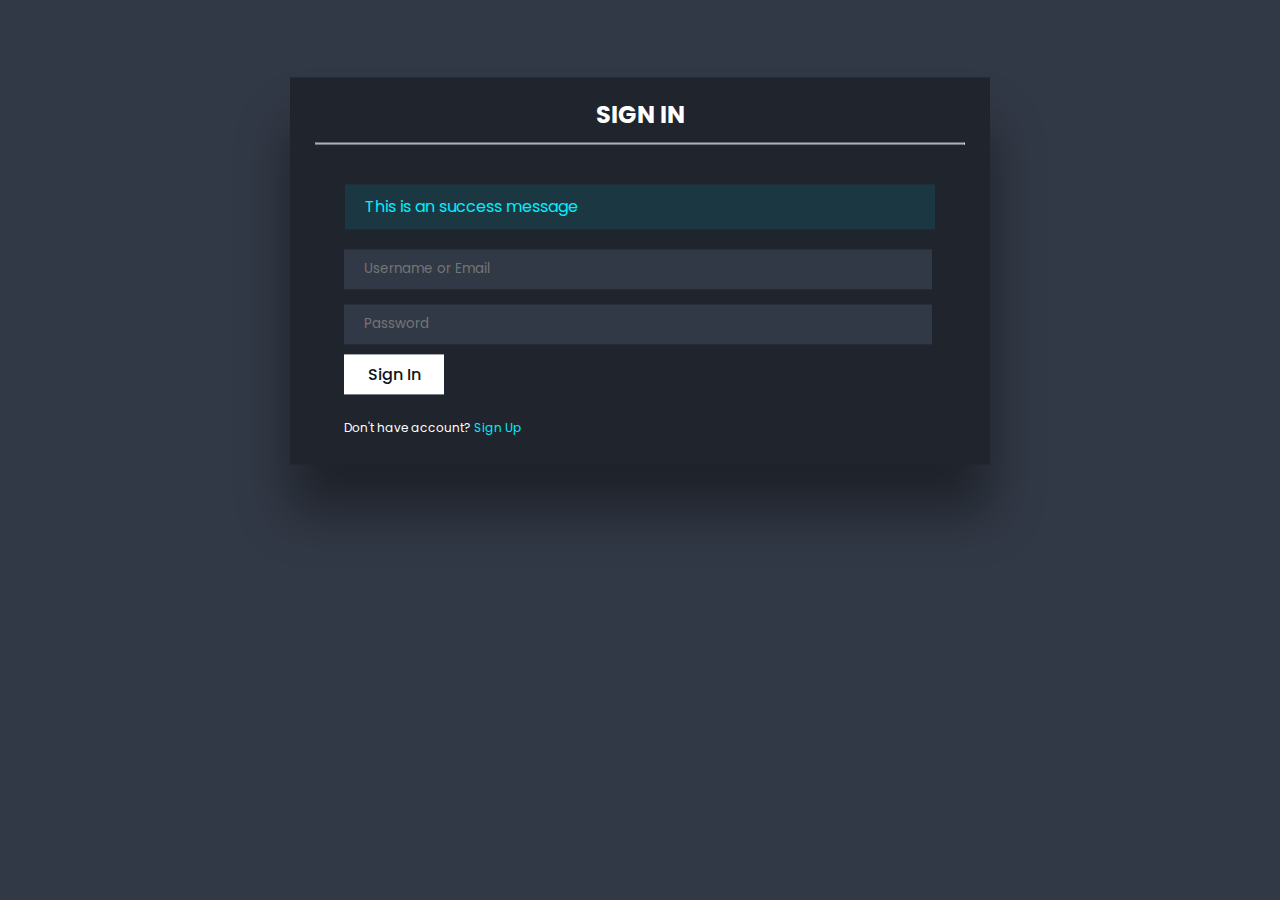
<file: sign_in.html>
<!DOCTYPE html>
<html lang="en">
<head>
    <meta charset="UTF-8">
    <meta name="viewport" content="width=device-width, initial-scale=1.0">
    <link rel="stylesheet" href="assets/css/style.css">
    <link rel="stylesheet" href="assets/css/responsive.css">
    <title>Backcate</title>
</head>
<body class="sign_in">

    <main>
        <section id="form_section">
            <div class="sign_in-card sing-ic1">
                <h2>Sign in</h2>
                <hr>
                <div class="alert_message success">
                    <p>This is an success message</p>
                </div>
                <form action="">
                    <input type="text" placeholder="Username or Email">
                    <input type="password" placeholder="Password">
                    <button type="submit" class="btn resp">Sign In</button>
                    <small>Don't have account? <a href="sign_up.html">Sign Up</a></small>
                </form>
            </div>
        </section>
    </main>
    
</body>
</html>
</file>
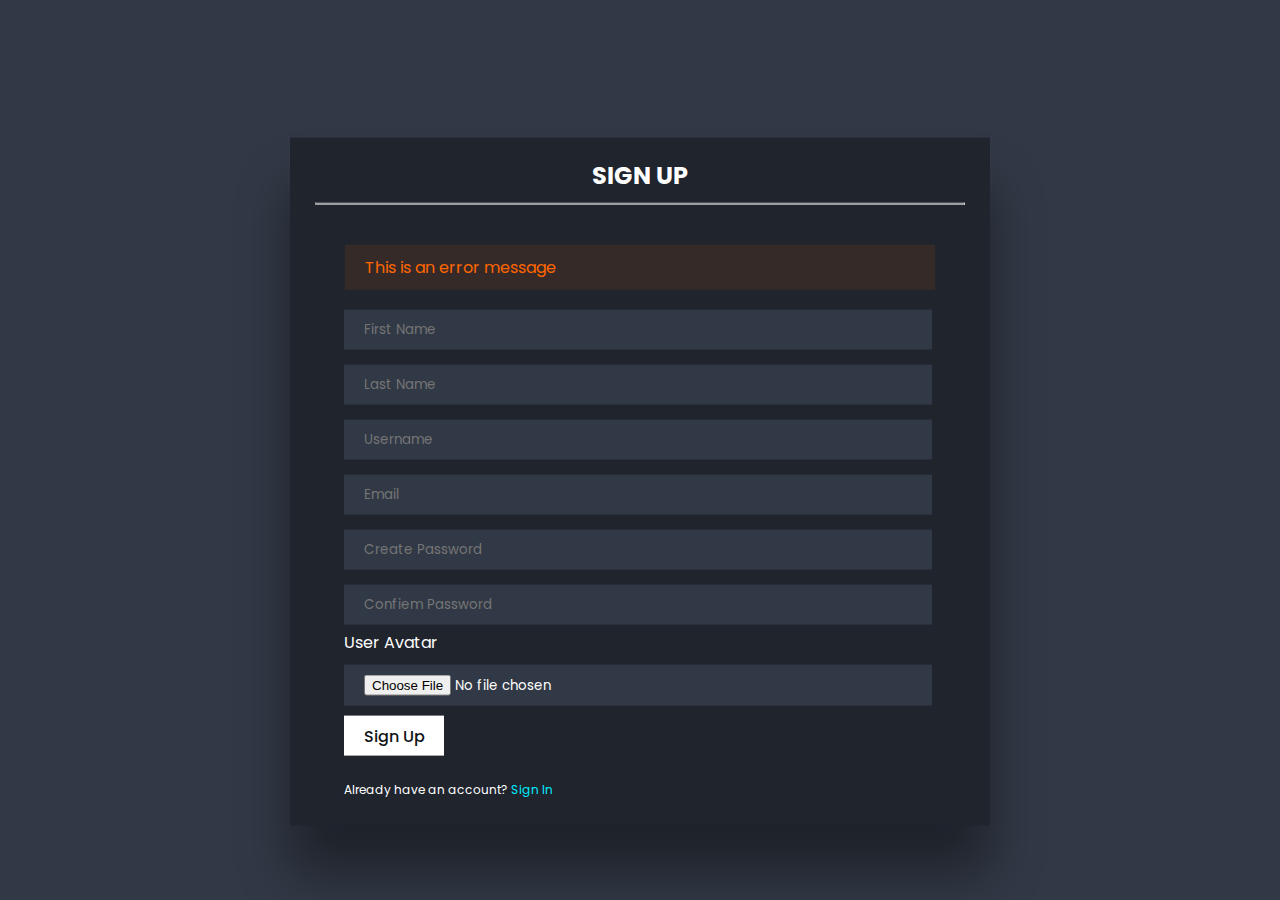
<file: sign_up.html>
<!DOCTYPE html>
<html lang="en">
<head>
    <meta charset="UTF-8">
    <meta name="viewport" content="width=device-width, initial-scale=1.0">
    <link rel="stylesheet" href="assets/css/style.css">
    <link rel="stylesheet" href="assets/css/responsive.css">
    <title>Backcate</title>
</head>
<body class="sign_in">

    <main>
        <section id="form_section">
            <div class="sign_in-card sing-ic2">
                <h2>Sign Up</h2>
                <hr>
                <div class="alert_message error">
                    <p>This is an error message</p>
                </div>
                <form action="" enctype="multipart/form-data">
                    <input type="text" placeholder="First Name">
                    <input type="text" placeholder="Last Name">
                    <input type="text" placeholder="Username">
                    <input type="text" placeholder="Email">
                    <input type="text" placeholder="Create Password">
                    <input type="text" placeholder="Confiem Password">
                    <div class="form_control">
                        <label for="avatar">User Avatar</label>
                        <input type="file" id="avatar">
                    </div>
                    <button type="submit" class="btn resp">Sign Up</button>
                    <small>Already have an account? <a href="sign_in.html">Sign In</a></small>
                </form>
            </div>
        </section>
    </main>
    
</body>
</html>
</file>
<file: assets/css/style.css>
@import url('https://fonts.googleapis.com/css2?family=Poppins:wght@300;400;500;600;700;800;900&display=swap');
* {
    margin: 0;
    padding: 0;
    box-sizing: border-box;
    scroll-behavior: smooth;
    font-family: 'Poppins', sans-serif;
}
a {
    text-decoration: none;
}
li {
    list-style-type: none;
}
.btn {
    width: 100px;
    height: 40px;
    font-size: 16px;
    font-weight: 500;
    color: #11141a;
    background-color: #fff;
    border: initial;
    margin: 5px 0 0 54px;
    transition: all 0.3s linear;
    -webkit-transition: all 0.3s linear;
    -moz-transition: all 0.3s linear;
    -ms-transition: all 0.3s linear;
    -o-transition: all 0.3s linear;
}
.btn:hover {
background-color: #0ef;
color: #fff;
}
.btn-ch {
    color: #fff;
    background-color: #0ef;
    padding: 5px 20px;
    transition: all .3s linear;
    -webkit-transition: all .3s linear;
    -moz-transition: all .3s linear;
    -ms-transition: all .3s linear;
    -o-transition: all .3s linear;
}
.btn-ch:hover {
    color: #11141a;
    background-color: #fff;
}
.btn-dan {
    color: #fff;
    background-color: rgb(255, 102, 0);
    padding: 5px 20px;
    transition: all .3s linear;
    -webkit-transition: all .3s linear;
    -moz-transition: all .3s linear;
    -ms-transition: all .3s linear;
    -o-transition: all .3s linear;
}
.btn-dan:hover {
    color: rgb(255, 102, 0);
    background-color: rgba(255, 102, 0, 0.15);
}
.navbar {
    position: fixed;
    top: 0;
    left: 0;
    width: 100%;
    background: #11141a;
    z-index: 100;
}
.container {
  --bs-gutter-x: 1.5rem;
  --bs-gutter-y: 0;
  width: 100%;
  padding-right: calc(var(--bs-gutter-x) * 0.5);
  padding-left: calc(var(--bs-gutter-x) * 0.5);
  margin-right: auto;
  margin-left: auto;
}
@media (min-width: 576px) {
  .container {
    max-width: 540px;
  }
}
@media (min-width: 768px) {
  .container {
    max-width: 720px;
  }
}
@media (min-width: 992px) {
  .container {
    max-width: 960px;
  }
}
@media (min-width: 1200px) {
  .container {
    max-width: 1140px;
  }
}
@media (min-width: 1400px) {
  .container {
    max-width: 1320px;
  }
}
.nav_manu {
    display: flex;
    justify-content: space-between;
    align-items: center;
}
.logo {
    font-size: 28px;
    color: #fff;
    text-decoration: none;
    font-weight: 650;
    padding: 15px 0;
}
.manu {
    transform: translate(0, -22%);
    -webkit-transform: translate(0, -22%);
    -moz-transform: translate(0, -22%);
    -ms-transform: translate(0, -22%);
    -o-transform: translate(0, -22%);
}
.nav_manu nav a {
    font-size: 18px;
    color: #fff;
    text-decoration: none;
    font-weight: 500;
    margin-left: 35px;
    transition: .3s;
}
.nav_manu nav a:hover,
.nav_manu nav a.active {
    color: #0ef;
}
.nav_profile {
    position: relative;
    cursor: pointer;
    display: inline-block;
    margin-left: 55px;
}
.avatar {
    width: 36px;
    height: 36px;
    border-radius: 50%;
    -webkit-border-radius: 50%;
    -moz-border-radius: 50%;
    -ms-border-radius: 50%;
    -o-border-radius: 50%;
    overflow: hidden;
    transform: translateY(34%);
    -webkit-transform: translateY(34%);
    -moz-transform: translateY(34%);
    -ms-transform: translateY(34%);
    -o-transform: translateY(34%);
}
.avatar img {
    display: flex;
    width: 100%;
    object-fit: cover;
}
.nav_profile ul {
    position: absolute;
    background-color: #323946;
    top: 170%;
    right: 0;
    display: flex;
    flex-direction: column;
    box-shadow: 0 48px 48px rgba(0, 0, 0, 0.4);
    visibility: hidden;
    opacity: 0;
    transition: all .3s linear;
    -webkit-transition: all .3s linear;
    -moz-transition: all .3s linear;
    -ms-transition: all .3s linear;
    -o-transition: all .3s linear;
}
.nav_profile:hover > ul {
    visibility: visible;
    opacity: 1;
}
.nav_profile ul li a {
    padding: 16px;
    display: block;
    width: 100%;
    margin-left: 0;
}
.nav_profile ul li:last-child a {
    background: rgb(255, 102, 0);
    color: #fff;
}
section.body {
    min-height: 100vh;
    display: flex;
    justify-content: center;
    align-items: center;
    background: #1f242d;
    font-size: 100px;
    color: #fff;
    font-weight: 700;
}
section:nth-child(odd) {
    background: #323946;
}
.menuOpen {
    font-size: 30px;
    cursor: pointer;
    transition: .3s;
    color: rgb(255, 255, 255);
    display: none;
}
.menuOpen:hover {
    color: #0ef;
}
.layer1 {
    position: absolute;
    width: 0px;
    top: 0;
    right: 0;
    background-color: #11141a;
    height: 100%;
    transition: .2s;
    transition-delay: .9s;
    z-index: 999;
}
.layer2, .layer3, .layer4 {
    height: 100%;
    position: absolute;
    top: 0;
    right: 0;
}
.layer2 {
    width: 0;
    background-color: #1f242d;
    transition: .3s;
    transition-delay: .7s;
}
.layer3 {
    width: 0;
    background-color: #323946;
    transition: .4s;
    transition-delay: .5s;
}
.layer4 {
    width: 0;
    background-color: white;
    transition: .5s;
    overflow: hidden;
}
.menuClose {
    position: absolute;
    top: 30px;
    left: 30px;
    color: #11141a;
    font-size: 30px;
    cursor: pointer;
    transition: 03s;
}
.links {
    position: absolute;
    top: 50%;
    left: 0;
    transform: translateY(-50%);
    cursor: pointer;
}
.links {
    width: 100%;
}
.links li {
    background-color: #323946;
    width: 80%;
    margin: 0 auto;
    list-style-type: none;
}
.links li a {
    background-color: #323946;
    color: #fff;
    display: block;
    font-size: 20px !important;
    padding: 10px 30px;
    margin: 30px 0;
    transition: .3s; 
}
.links li a:hover,
.nav_manu nav li a.active {
    padding-left: 60px;
    color: #0ef;
}
.layer1.check {
    width: 400px;
    transition: .5s;
}
.check .layer2 {
    width: 390px;
    transition: .4s;
    transition-delay: .5s;
}
.check .layer3 {
    width: 380px;
    transition: .3s;
    transition-delay: .7s;
}
.check .layer4 {
    width: 370px;
    transition: .2s;
    transition-delay: .9s;
}

/* ============= sign in / sign up ============= */
.sign_in {
    position: relative;
    background-color: #323946;
}
.sign_in-card {
    position: absolute;
    background-color: #1f242d;
    top: 50%;
    left: 50%;
    box-shadow: 0 48px 48px rgba(0, 0, 0, 0.4);
    transform: translate(-50%, 20%);
    -webkit-transform: translate(-50%, 20%);
    -moz-transform: translate(-50%, 20%);
    -ms-transform: translate(-50%, 20%);
    -o-transform: translate(-50%, 20%);
    /* border: 2px solid rgba(0, 238, 255, 0.226); */
}
.sing-ic1 {
    width: 700px;
    padding-bottom: 25px;
}
.sing-ic2 {
    width: 700px;
    padding-bottom: 25px;
}
.sign_in-card h2 {
    color: #fff;
    text-align: center;
    text-transform: uppercase;
    padding: 10px 0;
    margin-top: 10px;
}
.sign_in-card hr {
    margin: 0 25px;
    color: #323946;
}
.alert_message {
    padding: 10px 20px;
    margin: 40px 55px 10px 55px;
}
.alert_message.error {
    color: rgb(255, 102, 0);
    background: rgba(255, 102, 0, 0.10);

}
.alert_message.success {
    color: #0ef;
    background-color: rgba(0, 238, 255, 0.10);
}
.sign_in-card form input {
    color: #fff;
    background-color: #323946;
    border: initial;
    outline: initial;
    width: 588px;
    padding: 10px 20px;
    margin: 10px 54px 5px 54px;
}
.sign_in-card button {
    display: block;
    margin-bottom: 20px;
}
.sign_in-card small {
    color: #fff;
    font-size: 12px;
    margin: 0 0 0 54px;
}
.sign_in-card small a {
    color: #0ef;
}
.form_control label {
    margin-left: 54px;
    color: #fff;
}

/* ============== add user ============== */

.sign_in-card select {
    color: #fff;
    background-color: #323946;
    border: initial;
    outline: initial;
    width: 588px;
    padding: 10px 20px;
    margin: 10px 54px 5px 54px;
}

#form_section .sign_in-card.carbo {
    background-color: #1f242d;
    top: 3% !important;
    left: 50%;
    box-shadow: 0 48px 48px rgba(0, 0, 0, 0.4);
    transform: translate(-50%, 20%);
    -webkit-transform: translate(-50%, 20%);
    -moz-transform: translate(-50%, 20%);
    -ms-transform: translate(-50%, 20%);
    -o-transform: translate(-50%, 20%);
    /* border: 2px solid rgba(0, 238, 255, 0.226); */
}
.bg-color {
    background-color: #323946;
}

/* ============ edit user ============ */

.edit_user {
    margin-top: 55px;
}
.edit_user .btn {
    font-size: 13px;
}
.sign_in-card.md-ali {
    transform: translate(-50%, -25%) !important;
    -webkit-transform: translate(-50%, -25%) !important;
    -moz-transform: translate(-50%, -25%) !important;
    -ms-transform: translate(-50%, -25%) !important;
    -o-transform: translate(-50%, -25%) !important;
}
/* ============ manage users ============ */

.position {
    margin: 40px 55px 0px 0px !important;
}
.bg-matco {
    background-color: #11141a;
}
.bg-litco {
    background-color: #1f242d;
}
.manage {
    position: relative;
    display: flex;
    flex-direction: column;
}
.manage-users {
    position: absolute;
    background-color: #11141a !important;
    width: 93%;
    right: 0;
    margin-top: 200px;
    box-shadow: 0 48px 48px rgba(0, 0, 0, 0.4);
    display: grid;
    grid-template-columns: 1fr 6fr;
    overflow: hidden;
}
.nav-so {
    background-color: #323946;
    width: 250px;
}
.activ-avatar {
    display: flex;
    margin-bottom: .5px;
}
.activ-avatar img {
    width: 110px;
    margin-right: 6px;
    font-size: 22px;
}
.activ-avatar .user {
    margin-top: 48px;
}
.activ-avatar .user h3 {
    color: #fff;
    font-size: 21px;
}
.about-act {
    display: flex;
}
.activ-avatar .user .about-act h6 {
    color: #fff;
    font-size: 12px;
    font-weight: 300;
}
.color-pulse {
    background: #0ef;
    margin: 6px 8px;
}
.circle {
    width:8px;
    height:8px;
    border-radius:50%;
    box-shadow:0 0 1px 1px rgba(0, 238, 255, 0.10);
}
.pulse {
    -webkit-animation:pulse-animation 2s infinite;
    animation:pulse-animation 2s infinite
}
@-webkit-keyframes pulse-animation {
    0% {
      box-shadow:0 0 rgba(0, 238, 255, 0.20)
    }
    to {
      box-shadow:0 0 0 20px rgba(0, 238, 255, 0.05)
    }
}
  @keyframes pulse-animation {
    0% {
      box-shadow:0 0 rgba(0, 238, 255, 0.20)
    }
    to {
      box-shadow:0 0 0 20px rgba(0, 238, 255, 0.05)
    }
}
.nav-so ul li {
    border-bottom: 1px solid #11141a;
}
.nav-so ul li:not(:last-child) {
    border-top: 1px solid #11141a;
}
.nav-so ul li a h5{
    color: #fff;
    background-color: #323946;
    padding: 25px;
    font-size: 12px;
    font-weight: 500;
    word-spacing: 5px;
    transition: all .3s linear;
    -webkit-transition: all .3s linear;
    -moz-transition: all .3s linear;
    -ms-transition: all .3s linear;
    -o-transition: all .3s linear;
}
.nav-so ul li a h5:hover,
.nav-so ul li a h5.active {
    background-color: #11141a;
    color: #0ef;
    padding-left: 50px;
}
.icon-1 {
    display: none;
}
.loc-so {
    width: 100%;
}
.loc-so h2 {
    color: #fff;
    padding: 10px 0;
    font-size: 28px;
    font-weight: 500;
    word-spacing: 7px;
    margin-top: 30px;
}
.loc-so {
    margin-left: 24px;
}
.loc-so table {
    width: 100%;
    text-align: left;
}
.loc-so table th {
    background-color: #323946;
    padding: 12.8px;
    color: #fff;
}
.loc-so table td {
    padding: 12.8px;
    color: #fff;
    background-color: #1f242d;
}
.loc-so table tr:hover td {
    background-color: #11141a;
    color: #fff;
    cursor: pointer;
    transition: all .3s linear;
    -webkit-transition: all .3s linear;
    -moz-transition: all .3s linear;
    -ms-transition: all .3s linear;
    -o-transition: all .3s linear;
}

/* ============ dashboard ============ */
.data {
    background-color: #323946;
    width: 100%;
    height: 600px;
}
.wrapper{
    display: grid;
    place-content: center;
    color: #fff;
    font-size: clamp(1.5rem, 1rem + 3vw, 15rem);
    font-weight: 700;
    text-transform: uppercase;
}
.wrapper > div{
    grid-area: 1/1/-1/-1;
}
.top{
    clip-path: polygon(0% 0%, 100% 0%, 100% 48%, 0% 58%);
}
.bottom{
    color: transparent;
    background: -webkit-linear-gradient(177deg, #323946 53%, hsl(0, 0%, 100%) 65%);
    background: linear-gradient(177deg, #323946 53%, hsl(0, 0%, 100%) 65%);
    background-clip: text;
    transform: translateX(-0.02em);
    clip-path: polygon(0% 60%, 100% 50%, 100% 100%, 0% 100%);
}
</file>
<file: assets/css/responsive.css>
/* ==== 991 ==== */
@media (max-width: 991px) {
    .manu {
        display: none;
    }
    .menuOpen {
        display: flex;
    }
    /* ============ manage users ============ */
    .manage-users {
        grid-template-columns: 1fr 7fr;
    }
    .nav-so {
        width: 76px;
        padding: 3px;
    }
    .activ-avatar {
        flex-direction: column;
    }
    .activ-avatar img {
        width: 70px;
    }
    .activ-avatar .user {
        display: flex;
        margin-top: 0;
    }
    .about-act h6 {
        display: none;
    }
    .color-pulse {
        margin: 14px 8px;
    }
    .nav-so ul li a h5 {
        display: none;
    }
    .icon-1 {
        display: flex;
    }
    .nav-so ul li a .icon-1 {
        color: #fff;
        background-color: #323946;
        padding: 25px;
        font-size: 15px;
        transition: all .3s linear;
        -webkit-transition: all .3s linear;
        -moz-transition: all .3s linear;
        -ms-transition: all .3s linear;
        -o-transition: all .3s linear;
    }
    .nav-so ul li a .icon-1:hover,
    .nav-so ul li a .icon-1.active {
        background-color: #11141a;
        color: #0ef;
        font-size: 19px;
    }
    .loc-so {
        margin-left: 0px;
    }
    /* ============= dashboard ============= */
    .b-line {
        border-right: 2px solid #11141a;
    }
    .mar-1 {
        margin-top: 0px !important;
    }
}
/* ==== 768 ==== */
@media (max-width: 768px) {
    /* ============= sign in ============= */
    .sing-ic1,
    .sing-ic2 {
        width: 550px;
    }
    .sign_in-card h2 {
        text-align: left;
        word-spacing: 5px;
        text-transform: uppercase;
        padding: 10px 25px;
    }
    .sign_in-card hr {
        margin: 0;
        height: 2px;
    }
    .alert_message {
        margin: 40px 30px 10px 30px;
    }
    .sign_in-card form input {
        width: 486px;
        margin: 10px 30px 5px 30px;
    }
    .resp {
        margin-left: 30px;
    }
    .sign_in-card small {
        margin: 0 0 0 30px;
    }
    .form_control label {
        margin-left: 30px;
    }
    /* ============ edit user ============ */
    .sign_in-card select {
        width: 486px;
        margin: 10px 30px 5px 30px;
    }
    .sign_in-card button {
        margin-bottom: 0;
    }
    /* ============ manage users ============ */
    .manage-users {
        display: block;
        width: 100%;
        margin-top: 150px;
    }
    .nav-so {
        display: flex;
        width: 100%;
        padding-bottom: 0px;
        justify-content: space-between;
    }
    .nav-so ul {
        display: flex;
    }
    .nav-so ul li {
        border-right: 1px solid #11141a;
        border-bottom: inherit;
    }
    .nav-so ul li:not(:last-child) {
        border-left: 1px solid #11141a;
        border-top: inherit;
    }
    .activ-avatar {
        margin-bottom: 0px;
    }
    .nav-so ul li a .icon-1 {
        padding: 25px 25px 47px 25px;
    }
    .nav-so ul li a .icon-1:hover,
    .nav-so ul li a .icon-1.active {
        padding-top: 40px;
    }
    .position {
        width: 100%;
    }
    .loc-so h2 {
        margin-top: 0;
    }
}
/* ==== 576 ==== */
@media (max-width: 576px) {
    /* ============= sign in ============= */
    .sign_in {
        position: initial;
        background-color: #1f242d;
    }
    .sign_in-card {
        position: initial;
    }
    .sing-ic1,
    .sing-ic2 {
        width: 100%;
    }
    .sign_in-card h2 {
        word-spacing: 5px;
        text-transform: uppercase;
        padding: 5px 15px;
    }
    .sign_in-card hr {
        display: none;
    }
    .alert_message {
        margin: 10px 0;
    }
    .sign_in-card {
        transform: translate(-0%, 0%);
        -webkit-transform: translate(-0%, 0%);
        -moz-transform: translate(-0%, 0%);
        -ms-transform: translate(-0%, 0%);
        -o-transform: translate(-0%, 0%);
        box-shadow: initial;
    }
    .sign_in-card form input {
        width: 100%;
        margin: 7px 0;
    }
    .btn {
        width: 100%;
        margin: 10px 0;
        height: 50px;
    }
    .sign_in-card small {
        margin: 0;
    }
    .form_control label {
        margin-left: 0;
    }
    /* ============ edit user ============ */
    .sign_in-card.md-ali {
        transform: translate(-0%, 0%) !important;
        -webkit-transform: translate(-0%, 0%) !important;
        -moz-transform: translate(-0%, 0%) !important;
        -ms-transform: translate(-0%, 0%) !important;
        -o-transform: translate(-0%, 0%) !important;
        margin-top: 150px;
    }
    .edit_user {
        margin-top: 15px;
      }
    .sign_in-card select {
        width: 100%;
        margin: 3px 0;
    }
    /* ============ manage users ============ */
    .sign_in-card.carbo {
        transform: translate(-0%, 0%) !important;
        -webkit-transform: translate(-0%, 0%) !important;
        -moz-transform: translate(-0%, 0%) !important;
        -ms-transform: translate(-0%, 0%) !important;
        -o-transform: translate(-0%, 0%) !important;
        margin-top: 125px;
    }
    .loc-so h2 {
        font-size: 20px;
    }
    .loc-so table td {
        padding: 12px 5px;
    }
    .loc-so table thead tr th {
        font-weight: 600;
    }
    .loc-so table tbody tr td {
        font-size: 14px;
        font-weight: 400;
    }
    .btn-ch {
        padding: 5px 15px;
    }
    .btn-dan {
        padding: 5px 15px;
    }
}
</file>
